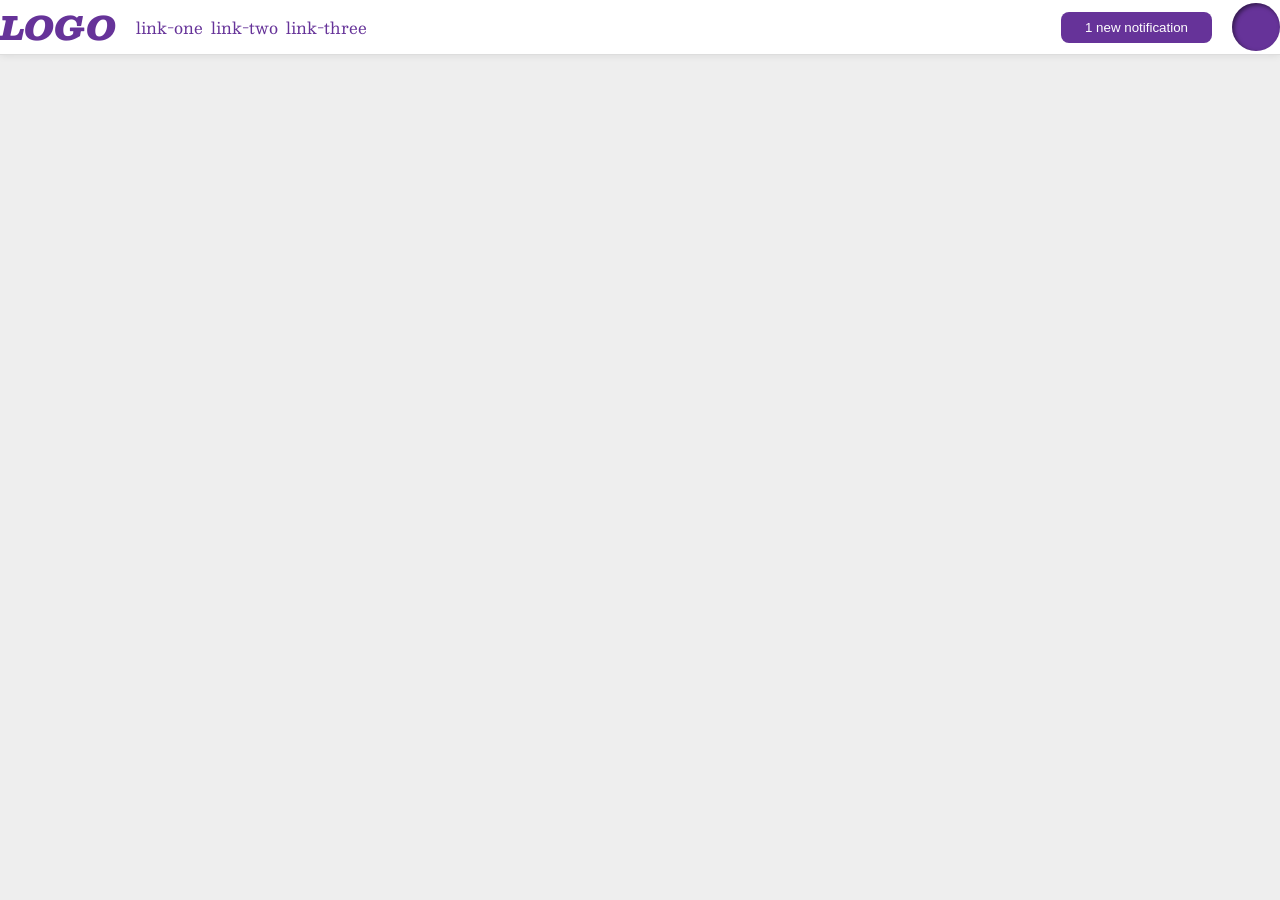
<file: foundations/flex/03-flex-header-2/index.html>
<!DOCTYPE html>
<html lang="en">
  <head>
    <meta charset="UTF-8">
    <meta http-equiv="X-UA-Compatible" content="IE=edge">
    <meta name="viewport" content="width=device-width, initial-scale=1.0">
    <title>Flex Header 2</title>
    <link rel="stylesheet" href="style.css">
  </head>
  <body>
    <div class="header">
      <div class="mamaiema">
        <div class="logo">
          LOGO
        </div>
        <ul class="links">
          <li><a href="https://google.com">link-one</a></li>
          <li><a href="https://google.com">link-two</a></li>
          <li><a href="https://google.com">link-three</a></li>
        </ul>
      </div>
      <div class="mondongo">
        <button class="notifications"> 1 new notification </button>
        <div class="profile-image"></div>
      </div>
    </div>
  </body>
</html>
</file>
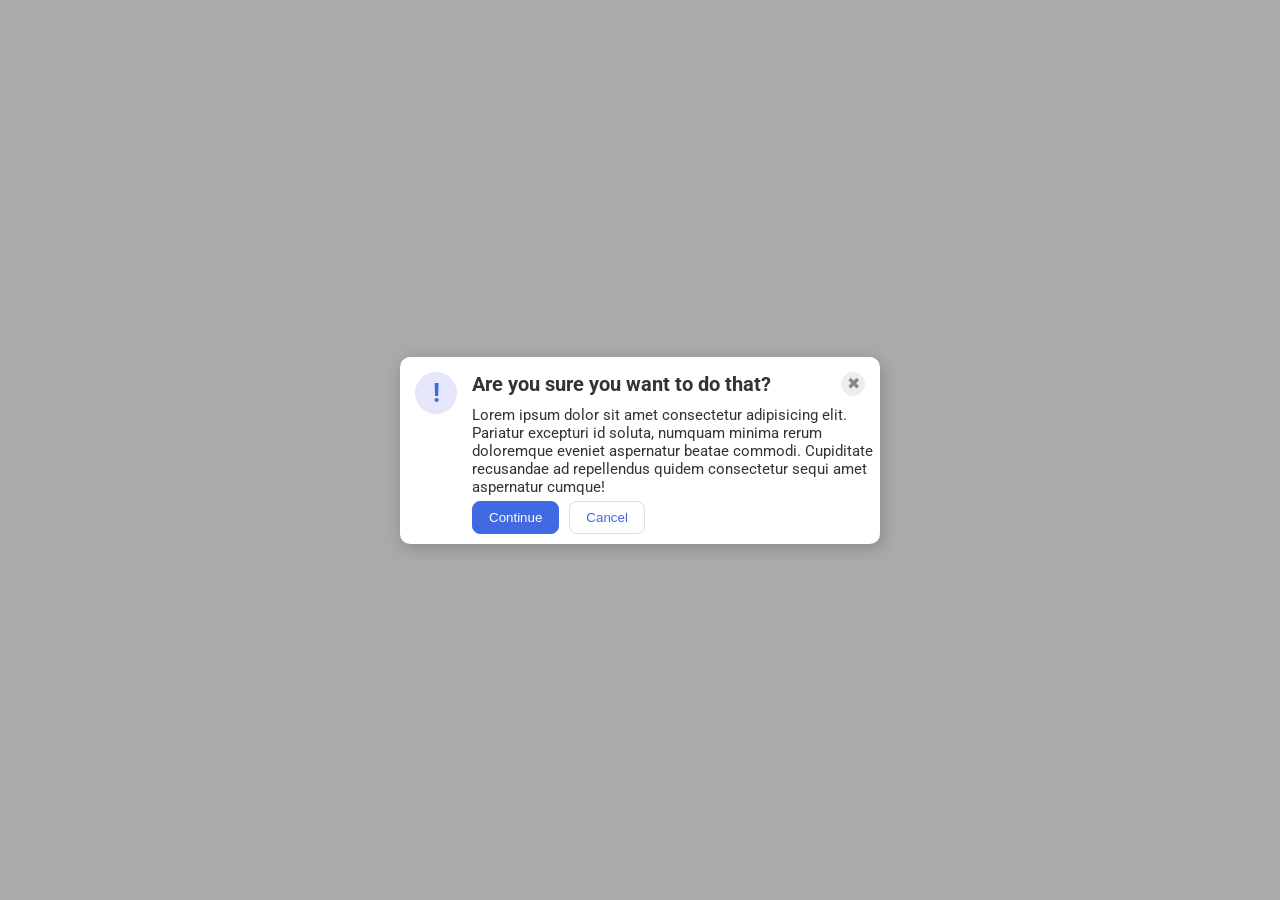
<file: foundations/flex/05-flex-modal/index.html>
<!DOCTYPE html>
<html lang="en">
  <head>
    <meta charset="UTF-8">
    <meta http-equiv="X-UA-Compatible" content="IE=edge">
    <meta name="viewport" content="width=device-width, initial-scale=1.0">
    <link rel="stylesheet" href="style.css">
    <title>Modal</title>
  </head>
  <body>
    <div class="modal">
      <div class="icon">!</div>
      <div class="mondongo">
        <div class="primera">
          <div class="header">Are you sure you want to do that?</div>
          <button class="close-button">✖</button>
        </div>
        <div class="text">Lorem ipsum dolor sit amet consectetur adipisicing elit. Pariatur excepturi id soluta, numquam minima rerum doloremque eveniet aspernatur beatae commodi. Cupiditate recusandae ad repellendus quidem consectetur sequi amet aspernatur cumque!</div>
        <div class="segunda">
          <button class="continue">Continue</button>
          <button class="cancel">Cancel</button>
        </div>
      </div>
    </div>
  </body>
</html>
</file>
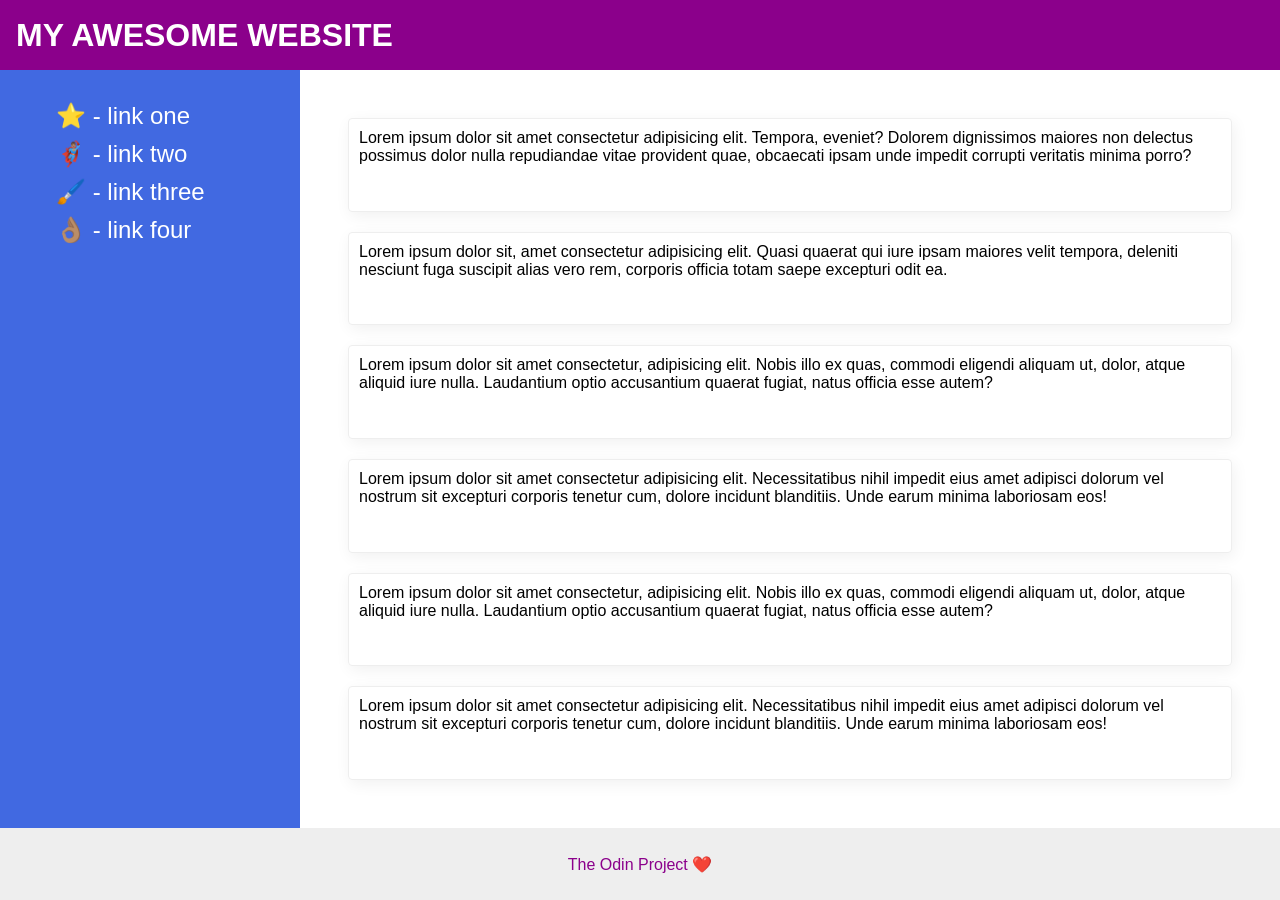
<file: foundations/flex/07-flex-layout-2/index.html>
<!DOCTYPE html>
<html lang="en">
  <head>
    <meta charset="UTF-8">
    <meta http-equiv="X-UA-Compatible" content="IE=edge">
    <meta name="viewport" content="width=device-width, initial-scale=1.0">
    <title>The Holy Grail</title>
    <link rel="stylesheet" href="style.css">
  </head>
  <body>
    <div class="header">
      MY AWESOME WEBSITE
    </div>
    <div class="content">
      <div class="sidebar">
        <ul>
          <li><a href="#">⭐ - link one</a></li>
          <li><a href="#">🦸🏽‍♂️ - link two</a></li>
          <li><a href="#">🖌️ - link three</a></li>
          <li><a href="#">👌🏽 - link four</a></li>
        </ul>
      </div>
  
      <div class="mondongo">
        <div class="card">Lorem ipsum dolor sit amet consectetur adipisicing elit. Tempora, eveniet? Dolorem dignissimos maiores non delectus possimus dolor nulla repudiandae vitae provident quae, obcaecati ipsam unde impedit corrupti veritatis minima porro?</div>
        <div class="card">Lorem ipsum dolor sit, amet consectetur adipisicing elit. Quasi quaerat qui iure ipsam maiores velit tempora, deleniti nesciunt fuga suscipit alias vero rem, corporis officia totam saepe excepturi odit ea.</div>
        <div class="card">Lorem ipsum dolor sit amet consectetur, adipisicing elit. Nobis illo ex quas, commodi eligendi aliquam ut, dolor, atque aliquid iure nulla. Laudantium optio accusantium quaerat fugiat, natus officia esse autem?</div>
        <div class="card">Lorem ipsum dolor sit amet consectetur adipisicing elit. Necessitatibus nihil impedit eius amet adipisci dolorum vel nostrum sit excepturi corporis tenetur cum, dolore incidunt blanditiis. Unde earum minima laboriosam eos!</div>
        <div class="card">Lorem ipsum dolor sit amet consectetur, adipisicing elit. Nobis illo ex quas, commodi eligendi aliquam ut, dolor, atque aliquid iure nulla. Laudantium optio accusantium quaerat fugiat, natus officia esse autem?</div>
        <div class="card">Lorem ipsum dolor sit amet consectetur adipisicing elit. Necessitatibus nihil impedit eius amet adipisci dolorum vel nostrum sit excepturi corporis tenetur cum, dolore incidunt blanditiis. Unde earum minima laboriosam eos!</div>
      </div>
    </div>
    
    <div class="footer">
      The Odin Project ❤️
    </div>
  </body>
</html>
</file>
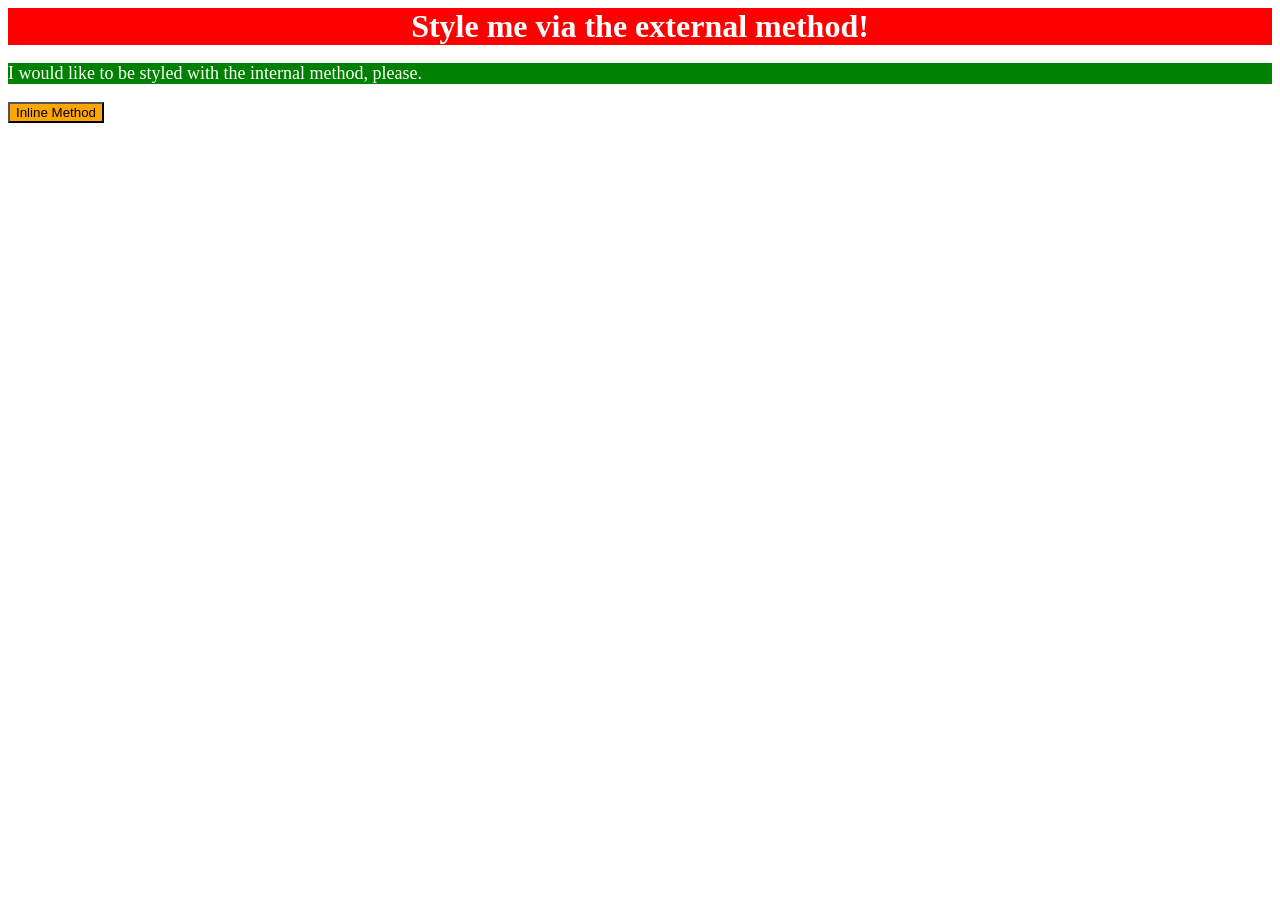
<file: foundations/intro-to-css/01-css-methods/index.html>
<!DOCTYPE html>
<html lang="en">
  <head>
    <meta charset="UTF-8">
    <meta http-equiv="X-UA-Compatible" content="IE=edge">
    <meta name="viewport" content="width=device-width, initial-scale=1.0">
    <title>Methods for Adding CSS</title>
    <link rel="stylesheet" href="style.css">
    <style>
      p {
        background-color: green;
        color: white;
        font-size: 18px;
      }
    </style>
  </head>
  <body>
    <div>Style me via the external method!</div>
    <p>I would like to be styled with the internal method, please.</p>
    <button style="background-color: orange; font-size: 18;">Inline Method</button>
  </body>
</html>
</file>
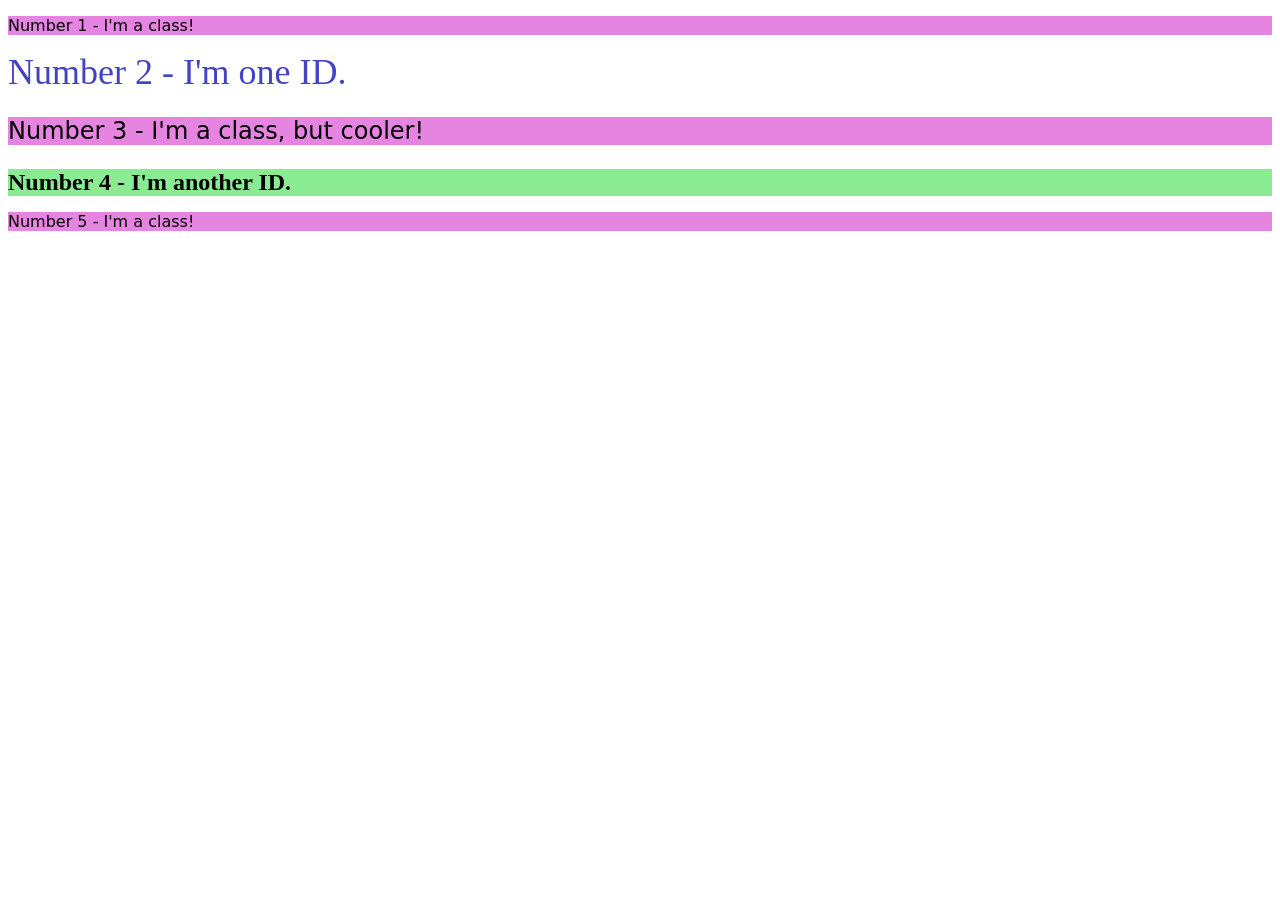
<file: foundations/intro-to-css/02-class-id-selectors/index.html>
<!DOCTYPE html>
<html lang="en">
  <head>
    <meta charset="UTF-8">
    <meta http-equiv="X-UA-Compatible" content="IE=edge">
    <meta name="viewport" content="width=device-width, initial-scale=1.0">
    <title>Class and ID Selectors</title>
    <link rel="stylesheet" href="style.css">
  </head>
  <body>
    <p class="odd">Number 1 - I'm a class!</p>
    <div id="second">Number 2 - I'm one ID.</div>
    <p class="odd" id="third">Number 3 - I'm a class, but cooler!</p>
    <div id="fourth">Number 4 - I'm another ID.</div>
    <p class="odd">Number 5 - I'm a class!</p>
  </body>
</html>
</file>
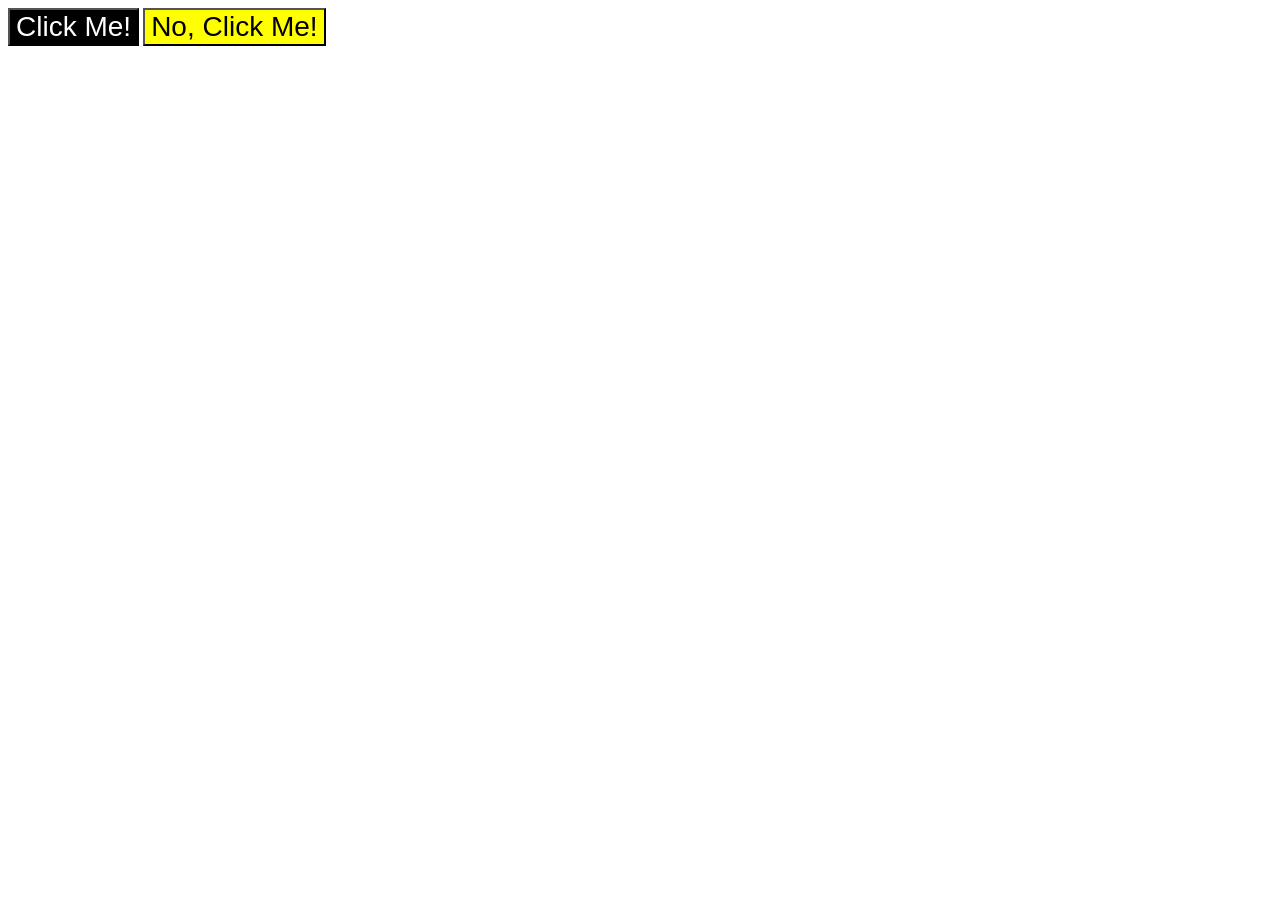
<file: foundations/intro-to-css/03-grouping-selectors/index.html>
<!DOCTYPE html>
<html lang="en">
  <head>
    <meta charset="UTF-8">
    <meta http-equiv="X-UA-Compatible" content="IE=edge">
    <meta name="viewport" content="width=device-width, initial-scale=1.0">
    <title>Grouping Selectors</title>
    <link rel="stylesheet" href="style.css">
  </head>
  <body>
    <button class="blbutt">Click Me!</button>
    <button class="yebutt">No, Click Me!</button>
  </body>
</html>
</file>
<file: foundations/flex/03-flex-header-2/style.css>
/* this is some magical font-importing.  
you'll learn about it later. */
@import url('https://fonts.googleapis.com/css2?family=Besley:ital,wght@0,400;1,900&display=swap');

body {
  margin: 0;
  background: #eee;
  font-family: Besley, serif;
}

.header {
  display: flex;
  justify-content: space-between;
  background: white;
  border-bottom: 1px solid #ddd;
  box-shadow: 0 0 8px rgba(0,0,0,.1);

}

.profile-image {
  background: rebeccapurple;
  box-shadow: inset 2px 2px 4px rgba(0,0,0,.5);
  border-radius: 50%;
  width: 48px;
  height: 48px;
}

.logo {
  color: rebeccapurple;
  font-size: 32px;
  font-weight: 900;
  font-style: italic;
}

button {
  border: none;
  border-radius: 8px;
  background: rebeccapurple;
  color: white;
  padding: 8px 24px;
}

a {
  /* this removes the line under our links */
  text-decoration: none;
  color: rebeccapurple;
}

ul {
  list-style-type: none;
  display: flex;
  gap: 8px;
  margin: 0px;
  padding: 0px;
}

.mondongo,.mamaiema {
  display: flex;
  align-items: center;
  gap: 20px;
}
</file>
<file: foundations/flex/05-flex-modal/style.css>
@import url('https://fonts.googleapis.com/css2?family=Roboto:wght@400;700&display=swap');

html, body {
  height: 100%;
}

body {
  font-family: Roboto, sans-serif;
  margin: 0;
  background: #aaa;
  color: #333;
  /* I'll give you this one for free lol */
  display: flex;
  align-items: center;
  justify-content: center;
}

.modal {
  display: flex;
  background: white;
  width: 480px;
  border-radius: 10px;
  box-shadow: 2px 4px 16px rgba(0,0,0,.2);
}

.icon {
  flex: 0 0 auto;
  color: royalblue;
  font-size: 26px;
  font-weight: 700;
  background: lavender;
  width: 42px;
  height: 42px;
  border-radius: 50%;
  display: flex;
  align-items: center;
  justify-content: center;
  margin: 15px;
}

.close-button {
  background: #eee;
  border-radius: 50%;
  color: #888;
  font-weight: 400;
  font-size: 16px;
  height: 24px;
  width: 24px;
  display: flex;
  align-items: center;
  justify-content: center;
  border: 1px solid #eee;
  padding: 0;
}

button {
  cursor: pointer;
  padding: 8px 16px;
  border-radius: 8px;
}

button.continue {
  background: royalblue;
  border: 1px solid royalblue;
  color: white;
}

button.cancel {
  background: white;
  border: 1px solid #ddd;
  color: royalblue;
}

.mondongo {
  display: flex;
  flex-direction: column;
}

.primera {
  display: flex;
  justify-content: space-between;
  padding: 15px  15px  10px 0px;
  align-items: center;
}

.segunda {
  display: flex;
  padding: 5px 0px 10px 0px;
  gap: 10px;
}

.header {
  font-weight: bold;
  font-size: 20px;
}

.text {
  font-size: 15px;
}
</file>
<file: foundations/flex/07-flex-layout-2/style.css>
body {
  display: flex;
  flex-direction: column;
  font-family: -apple-system, BlinkMacSystemFont, 'Segoe UI', Roboto, Oxygen, Ubuntu, Cantarell, 'Open Sans', 'Helvetica Neue', sans-serif;
  margin: 0;
  min-height: 100vh;
}

.header {
  display: flex;
  height: 70px;
  font-weight: 900;
  background: darkmagenta;
  color: white;
  font-size: 32px;
  padding: 0px 16px; 
  align-items: center;
}

.footer {
  display: flex;
  height: 72px;
  background: #eee;
  color: darkmagenta;
  justify-content: center;
  align-items: center;
}

.sidebar {
  display: flex;
  flex: 0 0 300px;
  background: royalblue;
  box-sizing: border-box;
  padding: 16px;
}

.card {
  border: 1px solid #eee;
  box-shadow: 2px 4px 16px rgba(0,0,0,.06);
  border-radius: 4px;
  padding: 10px;
  flex: 1 0 500px

}

.content {
  display: flex;
  flex: 1;
}

ul li {
  list-style: none;
}

li a {
  text-decoration: none;
  color: white;
  font-size: 24px;
}

ul {
  display: flex;
  flex-direction: column;
  gap: 10px;
}

.mondongo {
  display: flex;
  flex-wrap: wrap;
  padding: 48px;
  gap: 20px;
}
</file>
<file: foundations/intro-to-css/01-css-methods/style.css>
div {
    background-color: red;
    color: white;
    font-size: 32px;
    text-align: center;
    font-weight: bold;
}
</file>
<file: foundations/intro-to-css/02-class-id-selectors/style.css>
/* Add CSS Styling */
.odd {
    background-color: rgb(230, 132, 225);
    font-family: 'Verdana', 'DejaVu Sans', 'sans-serif';
}

#second {
    color: rgb(68, 68, 194);
    font-size: 36px;
}

#third {
    font-size: 24px;
}

#fourth {
    background-color: rgb(139, 235, 147);
    font-size: 24px;
    font-weight: bold;
}
</file>
<file: foundations/intro-to-css/03-grouping-selectors/style.css>
/* Add CSS Styling */
.blbutt {
    background-color: black;
    color: white;
}

.yebutt {
    background-color: yellow;
}

button {
    font-size: 28px;
    font-family: 'Helvetica', 'Times New Roman', 'sans-serif';
}
</file>
